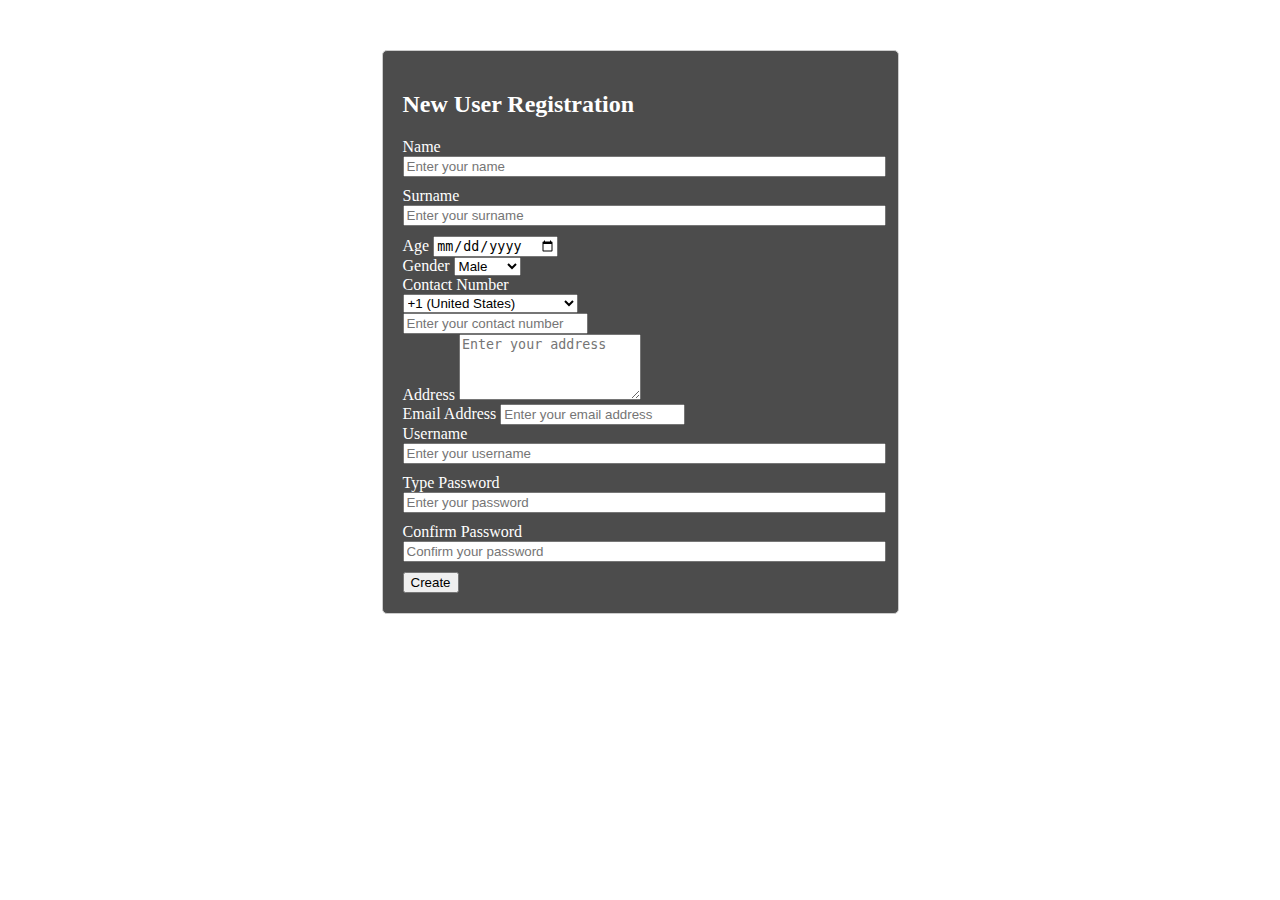
<file: Wedding_site/templates/registration.html>
<!DOCTYPE html>
<html lang="en">
<head>
    <meta charset="utf-8">
    <meta name="viewport" content="width=device-width, initial-scale=1">
    <style>
        body {
            background-image: url("https://images.unsplash.com/photo-1542042161784-26ab9e041e89?auto=format&fit=crop&q=80&w=1000&ixlib=rb-4.0.3&ixid=M3wxMjA3fDB8MHxzZWFyY2h8NHx8aW5kaWFuJTIwd2VkZGluZ3xlbnwwfHwwfHx8MA%3D%3D");
            background-size: cover;
            background-repeat: no-repeat;
            background-attachment: fixed;
            color: #fff;
        }

        .dark-bg {
            background-color: rgba(0, 0, 0, 0.7);
        }

        .login-container {
            width: 475px !important;
            margin: 50px auto;
            padding: 20px;
            border: 1px solid #ccc;
            border-radius: 5px;
        }

        a {
            color: #fff;
            text-decoration: none;
        }

        a:hover {
            text-decoration: underline;
        }

        input[type="text"],
        input[type="password"] {
            width: 100%;
            margin-bottom: 10px;
        }

        #country-code {
            margin-right: 5px;
            width: 175px;
        }
    </style>
    <title>Register - Wedding Planner</title>
    <link href="https://cdn.jsdelivr.net/npm/bootstrap@5.3.0/dist/css/bootstrap.min.css" rel="stylesheet"
          integrity="sha384-9ndCyUaIbzAi2FUVXJi0CjmCapSmO7SnpJef0486qhLnuZ2cdeRhO02iuK6FUUVM"
          crossorigin="anonymous">
</head>
<body>
<div class="container login-container dark-bg" "margin-top:50px; width:475px; height:600px;">
    <h2><font color="white">New User Registration</font></h2>
    <form method="POST" action="registration.php">
        <div class="mb-3">
            <label for="name" class="form-label"><font color="white" name="name">Name</font></label>
            <input type="text" class="form-control" id="name" name="name" placeholder="Enter your name" oninput="validateName(this)">
            <span id="name-error" class="error-message"></span>
        </div>
        <div class="mb-3">
            <label for="surname" class="form-label"><font color="white" name="surname">Surname</font></label>
            <input type="text" class="form-control" id="surname" name="surname" placeholder="Enter your surname"
                   oninput="validateSurname(this)">
            <span id="surname-error" class="error-message"></span>
        </div>
        <div class="mb-3">
            <label for="age" class="form-label"><font color="white" name="age">Age</font></label>
            <input type="date" class="form-control" id="age" name="age">
        </div>
        <div class="mb-3">
            <label for="gender" class="form-label"><font color="white" name="gender">Gender</font></label>
            <select class="form-select" id="gender" name="gender">
                <option value="male">Male</option>
                <option value="female">Female</option>
                <option value="other">Other</option>
            </select>
        </div>
        <div class="mb-3">
            <label for="contact" class="form-label"><font color="white" name="contact_number">Contact Number</font></label>
            <div class="input-group">
                <div class="input-group-prepend">
                    <select class="form-select" id="country-code" name="country_code">
                        <option value="us">+1 (United States)</option>
                        <option value="uk">+44 (United Kingdom)</option>
                        <option value="in">+91 (India)</option>
                    </select>
                </div>
                <input type="tel" class="form-control" id="contact" name="contact_number"
                       placeholder="Enter your contact number" oninput="validateContact(this)">
            </div>
            <span id="contact-error" class="error-message"></span>
        </div>
        <div class="mb-3">
            <label for="address" class="form-label"><font color="white" name="address">Address</font></label>
            <textarea class="form-control" id="address" name="address" rows="4" placeholder="Enter your address"></textarea>
        </div>
        <div class="mb-3">
            <label for="email" class "form-label"><font color="white" name="email_address">Email Address</font></label>
            <input type="email" class="form-control" id="email" name="email_address" placeholder="Enter your email address">
        </div>
        <div class="mb-3">
            <label for="username" class="form-label"><font color="white" name="username">Username</font></label>
            <input type="text" class="form-control" id="username" name="username" placeholder="Enter your username">
        </div>
        <div class="mb-3">
            <label for="password" class="form-label"><font color="white">Type Password</font></label>
            <input type="password" class="form-control" id="password" name="password" placeholder="Enter your password">
        </div>
        <div class="mb-3">
            <label for="confirm-password" class="form-label"><font color="white" name="password">Confirm Password</font></label>
            <input type="password" class="form-control" id="confirm-password" name="confirm-password"
                   placeholder="Confirm your password" oninput="validatePassword()">
            <span id="password-error" class="error-message"></span>
        </div>
        <button type="submit" class="btn btn-primary">Create</button>
    </form>
</div>

<script>
    function validateName(input) {
        const name = input.value;
        const nameError = document.getElementById("name-error");

        if (/\d/.test(name)) {
            nameError.textContent = "Please do not enter numbers (0-9).";
            nameError.style.color = "red";
        } else {
            nameError.textContent = "";
        }
    }

    function validateSurname(input) {
        const surname = input.value;
        const surnameError = document.getElementById("surname-error");

        if (/\d/.test(surname)) {
            surnameError.textContent = "Please do not enter numbers (0-9).";
            surnameError.style.color = "red";
        } else {
            surnameError.textContent = "";
        }
    }

    function validateContact(input) {
        const contact = input.value;
        const contactError = document.getElementById("contact-error");

        if (/[a-zA-Z]/.test(contact)) {
            contactError.textContent = "Please do not enter alphabetic characters.";
            contactError.style.color = "red";
        } else {
            contactError.textContent = "";
        }
    }

    function validatePassword() {
        const password = document.getElementById("password").value;
        const confirmPassword = document.getElementById("confirm-password").value;
        const passwordError = document.getElementById("password-error");

        if (password !== confirmPassword) {
            passwordError.textContent = "Passwords do not match.";
            passwordError.style.color = "red";
        } else {
            passwordError.textContent = "";
        }
    }
</script>
</body>
</html>
</file>
